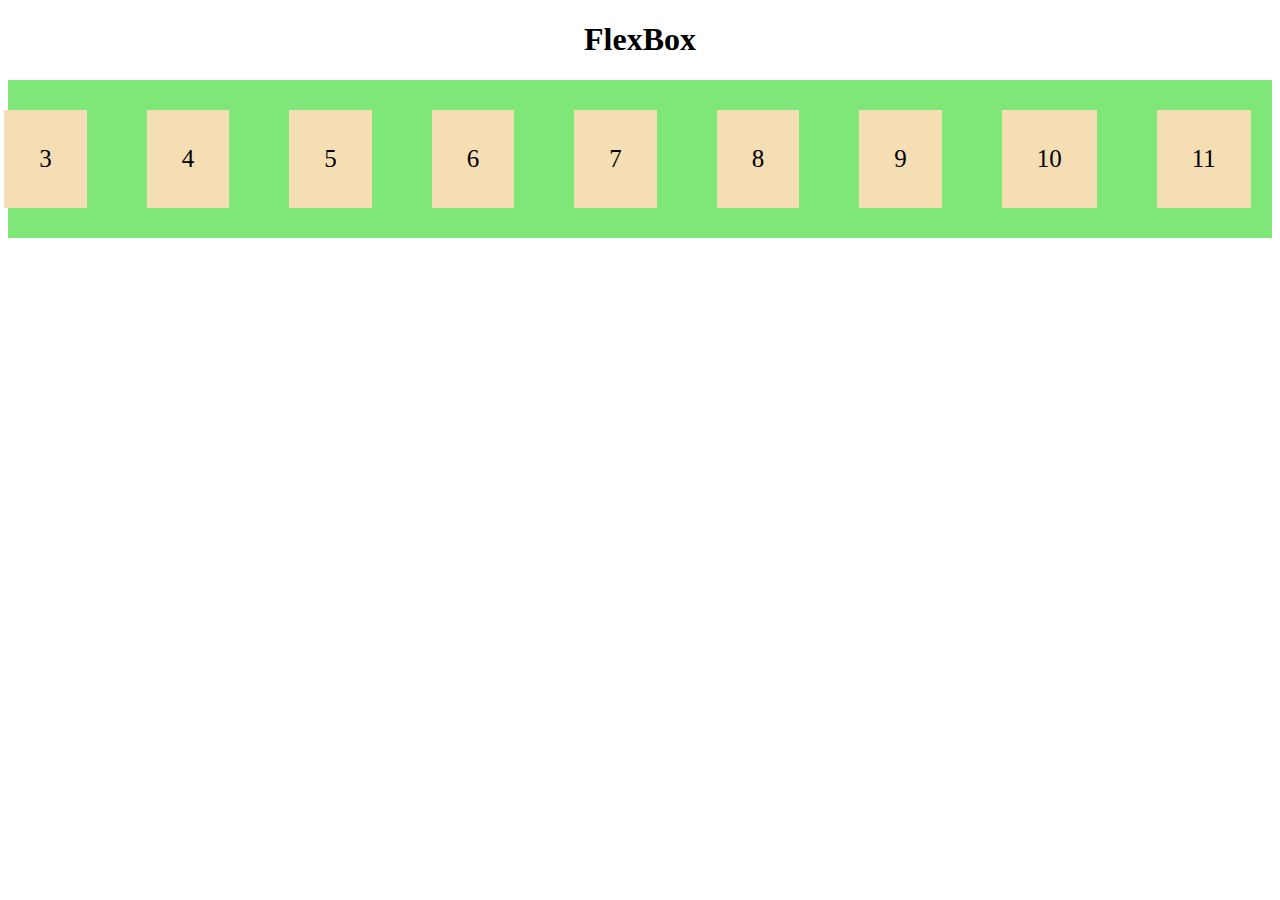
<file: meeting3/meeting3.html>
<!DOCTYPE html>
<html lang="en">
<head>
    <meta charset="UTF-8">
    <meta name="viewport" content="width=device-width, initial-scale=1.0">
    <title>FlexBox</title>
    <link rel="stylesheet" href="meeting3.css">
</head>
<body>
    <script src="meeting3.js"></script>
    <h1>FlexBox</h1>
    <div class="container">
        <div>1</div>
        <div>2</div>
        <div>3</div>
        <div>4</div>
        <div>5</div>
        <div>6</div>
        <div>7</div>
        <div>8</div>
        <div>9</div>
        <div>10</div>
        <div>11</div>
        <div>12</div>
        <div>13</div>
        <!-- <div>14</div> -->
</body>
</html>
</file>
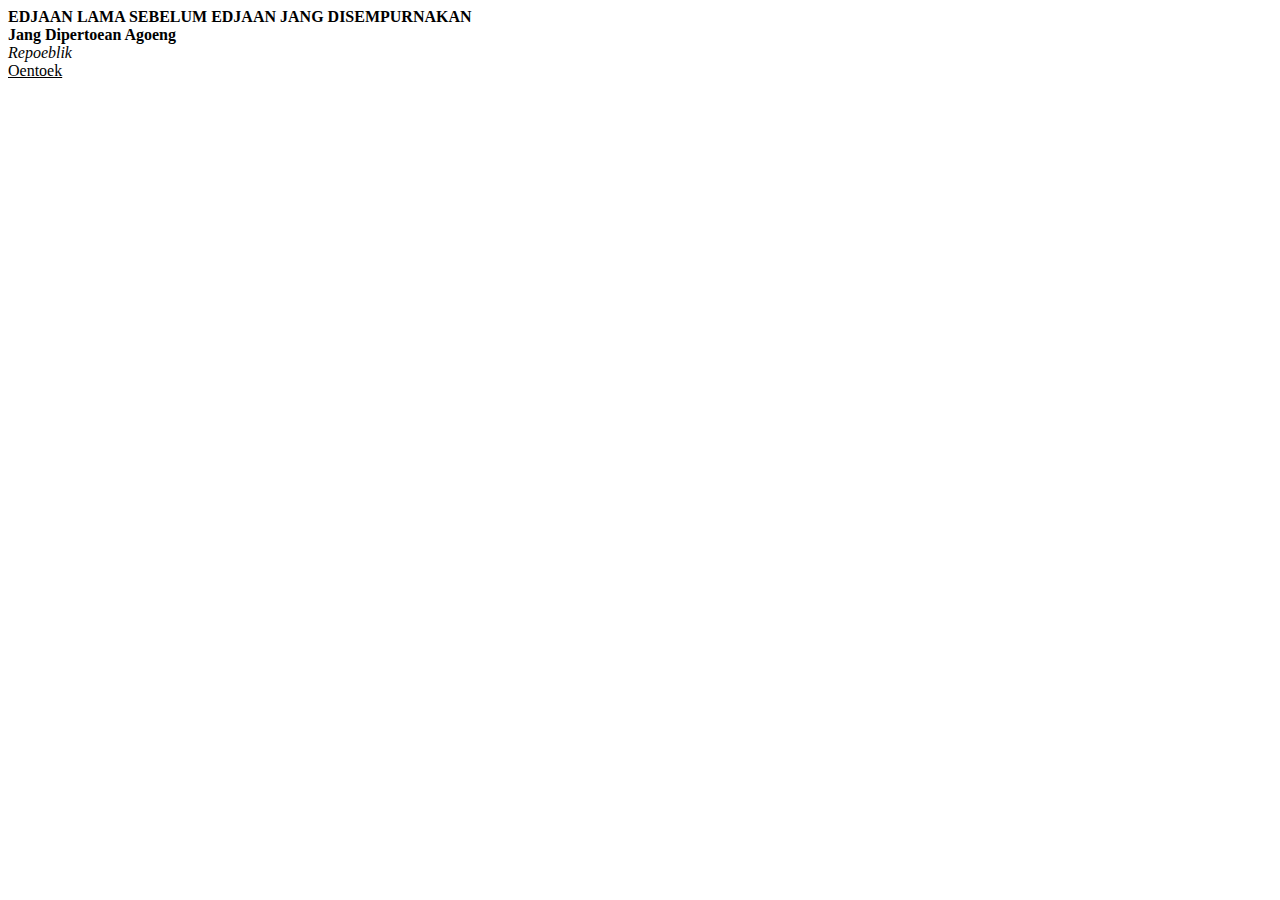
<file: meeting1/Do It Yourself/Use bold, italic and underline.html>
<!DOCTYPE html>
<html lang="en">
<head>
    <meta charset="UTF-8">
    <meta name="viewport" content="width=device-width, initial-scale=1.0">
    <title>Menggunakan Bold, Italic dan Underline</title>
</head>
<body>
    <Header>
        <b>EDJAAN LAMA SEBELUM EDJAAN JANG DISEMPURNAKAN</b>
    </Header>
    <main>
        <b>Jang Dipertoean Agoeng</b> <br>
        <i>Repoeblik</i> <br>
        <u>Oentoek</u>
    </main>
</body>
</html>
</file>
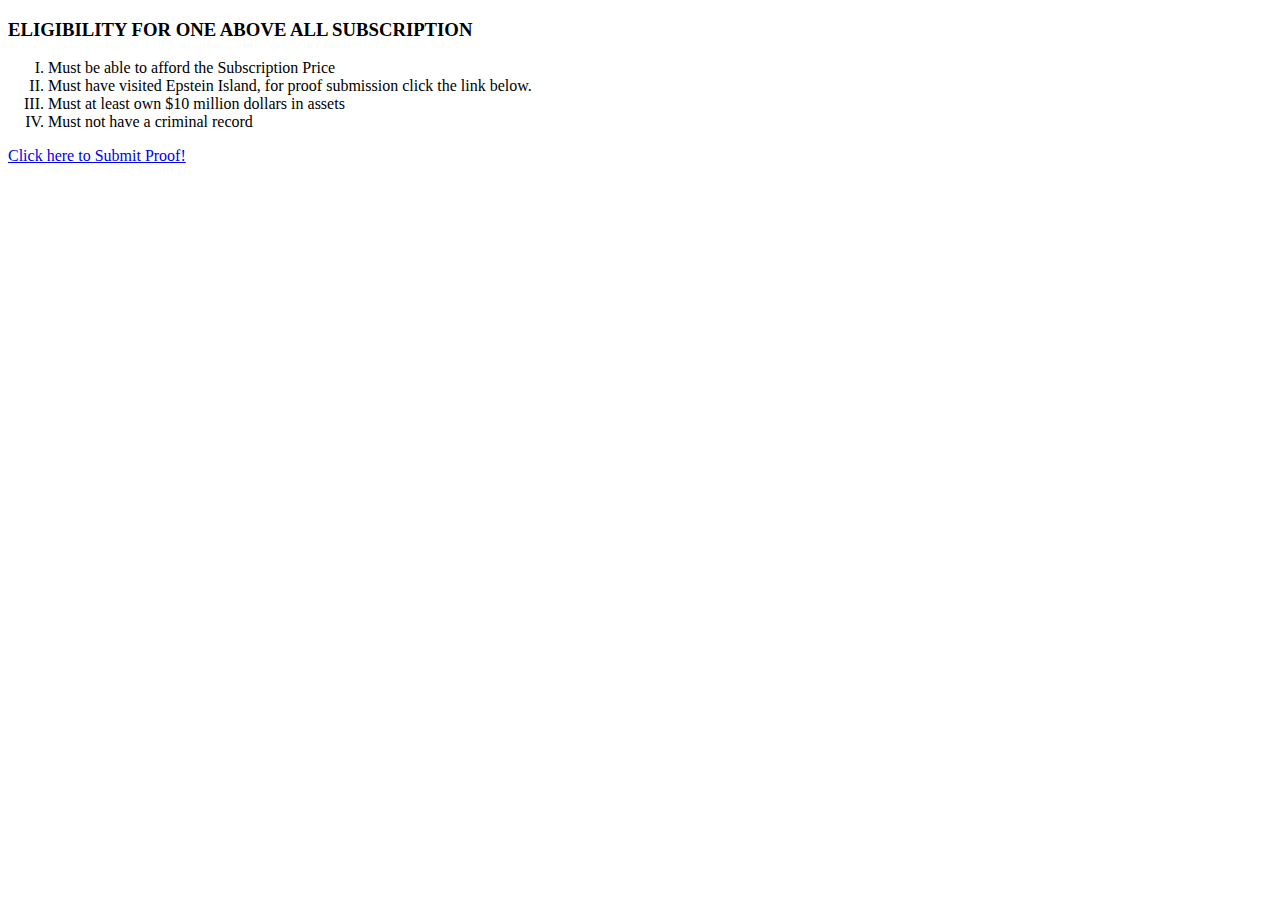
<file: meeting5/NFT Shop/assets/oneAboveAllEligibility.html>
<!DOCTYPE html>
<html lang="en">
<head>
    <meta charset="UTF-8">
    <meta name="viewport" content="width=device-width, initial-scale=1.0">
    <title>Document</title>
</head>
<body>
    <h3>ELIGIBILITY FOR ONE ABOVE ALL SUBSCRIPTION</h3>
    <ol type="I">
        <li> Must be able to afford the Subscription Price </li>
        <li> Must have visited Epstein Island, for proof submission click the link below.</li>
        <li> Must at least own $10 million dollars in assets </li>
        <li> Must not have a criminal record </li>
    </ol>
    <a href="https://docs.google.com/forms/d/e/1FAIpQLScUywvujuutNk2G9nlP998KiWtP7zntvTfyuw4ln54gNOrv5Q/viewform?usp=publish-editor" class="button-link">Click here to Submit Proof!</a>
</body>
</html>
</file>
<file: meeting3/meeting3.css>
h1 {
    text-align: center
}

.container {
    background-color: rgb(127, 230, 120);
    display: flex;
    flex-direction: row;
    /* flex-wrap: wrap;
    /* justify-content: center; 
    justify-content: space-evenly; */
    justify-content: center;
}

.container div {
    background-color: wheat;
    margin: 30px;
    padding: 35px;
    font-size: 25px;
}

/* Berikut jenis flex-flex yang ada dalam CSS: 
    flex-direction: column, row, column-reversed dan row-reversed.
    flex-wrap: wrap dan nowrap.
    justify-content: flex-start, center, flex-end, space-evenly, space-around, space-between.
    align-items: flex-start, flex-end, stretch.
</file>
